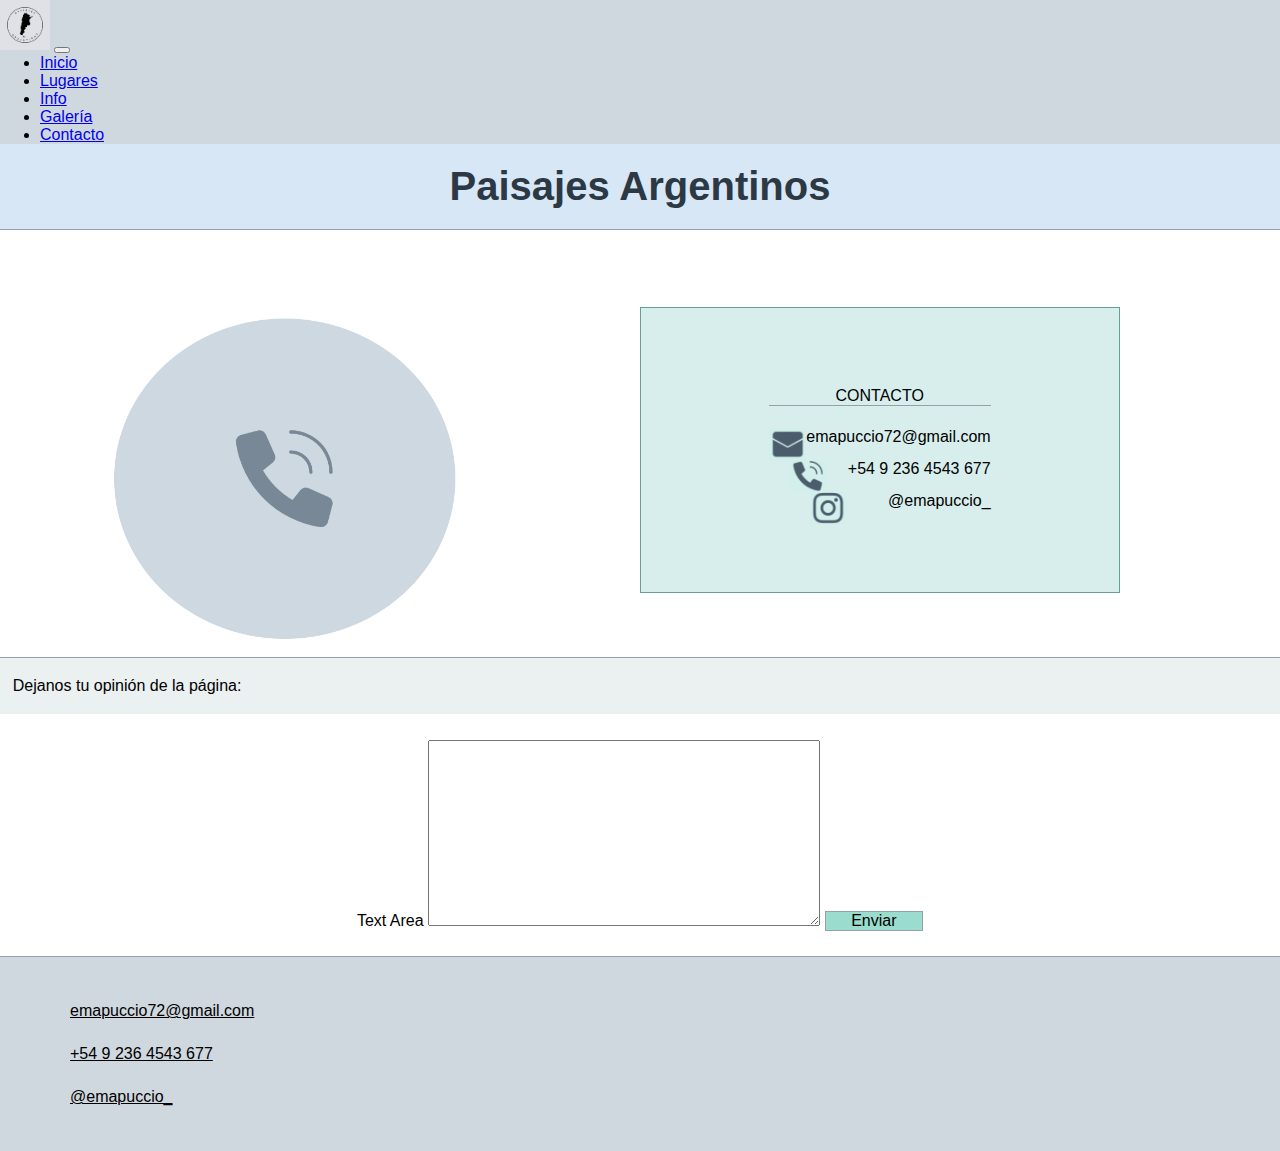
<file: paginas/contacto.html>
<!DOCTYPE html>
<html lang="en">
<head>
    <meta charset="UTF-8">
    <meta http-equiv="X-UA-Compatible" content="IE=edge">
    <meta name="viewport" content="width=device-width, initial-scale=1.0">
    <title>PA - Contacto</title>

    <!--FAVICON-->
    <link rel="shortcut icon" href="../img/paisajes_arg_icon.ico" type="image/x-icon">

    <!--Etiquetas META-->
    <meta name="description" content="Para más información y contacto visite nuestra página.">
    <meta name="keywords" content="argentina, paisajes, bariloche, buenos aires, lugares, viajar, monte fitz roy, cataratas del iguazu, cerro siete colores, mendoza, glaciar, perito moreno, provincia, ciudad, playa, costa">

    <link href="https://cdn.jsdelivr.net/npm/bootstrap@5.3.0-alpha3/dist/css/bootstrap.min.css" rel="stylesheet" integrity="sha384-KK94CHFLLe+nY2dmCWGMq91rCGa5gtU4mk92HdvYe+M/SXH301p5ILy+dN9+nJOZ" crossorigin="anonymous">
    <link
    rel="stylesheet"
    href="https://cdnjs.cloudflare.com/ajax/libs/animate.css/4.1.1/animate.min.css"
    />

    <!-- CSS -->
    <link rel="stylesheet" href="../css/style.css">

</head>

<body>
    
    <nav class="navbar navbar-expand-lg d-flex justify-content-between position-sticky top-0" style="background-color: #D0D8DF; z-index: 1;">
        <div class="container-fluid d-flex">
          <a class="navbar-brand" href="../index.html"><img src="../img/paisajes_arg_logo.png" width="50px" alt="Logo de la página"></a>
          <button class="navbar-toggler" type="button" data-bs-toggle="collapse" data-bs-target="#navbarNav" aria-controls="navbarNav" aria-expanded="false" aria-label="Toggle navigation">
            <span class="navbar-toggler-icon"></span>
          </button>
        </div>
        <div class="collapse navbar-collapse" id="navbarNav">
            <ul class="navbar-nav p-1">
                <li class="nav-item mx-3">
                  <a class="nav-link" href="../index.html">Inicio</a>
                  </li>
                <li class="nav-item mx-3">
                    <a class="nav-link" href="lugares.html">Lugares</a>
                </li>
                <li class="nav-item mx-3">
                    <a class="nav-link" href="info.html">Info</a>
                </li>
                <li class="nav-item mx-3">
                    <a class="nav-link" href="galeria.html">Galería</a>
                </li>
                <li class="nav-item mx-3">
                    <a class="nav-link" href="contacto.html">Contacto</a>
                </li>
            </ul>
        </div>
    </nav>

    <h1 class="h1_estandar animate__animated animate__fadeIn">Paisajes Argentinos</h1>

    <!--Info de Contacto-->
    <section class="contacto_contenedor">

        <img class="img_telefono" src="../img/img_telef.png" alt="Imagen teléfono">
    
        <section class="contacto_informacion animate__animated animate__bounceIn">

            <h2 class="contacto_h2">CONTACTO</h2>
            <div class="div_contacto">
                <img src="../img/img_correo.png" alt="Imagen correo">
                <p>emapuccio72@gmail.com</p>
            </div>
            <div class="div_contacto">
                <img src="../img/img_numero.png" alt="Imagen teléfono">
                <p>+54 9 236 4543 677</p>
            </div>
            <div class="div_contacto">
                <img src="../img/img_instagram.png" alt="Logo Instagram">
                <p>@emapuccio_</p>
            </div>

        </section>

    </section>

    <!--Opiniones página-->
    <section>

        <h4 class="contacto_h4 animate__animated animate__fadeIn">Dejanos tu opinión de la página:</h4>

        <form class="form_contenedor" action="" method="POST">
            <label class="label_cont" for="">Text Area</label>
            <textarea name="textarea_contacto" id="" cols="40" rows="10"></textarea>
            <input type="submit" value="Enviar" class="contacto_boton">
        </form>

    </section>

    <footer>

        <ul>
            <li>
                <a target="_blank" href="https://mail.google.com/mail/u/0/#inbox?compose=CllgCJNrdSxbzMQDbmVKVBGNsdjphLqCKxBFMsjZRxwkVpjjVgVDgZmpQBxLVXSHbtVjrfjxptL">emapuccio72@gmail.com</a>
            </li>
            <li>
                <a href="#">+54 9 236 4543 677</a>
            </li>
            <li>
                <a target="_blank" href="https://www.instagram.com/emapuccio_/">@emapuccio_</a>
            </li>
        </ul>
    
    </footer>

    <script src="https://cdn.jsdelivr.net/npm/bootstrap@5.3.0-alpha3/dist/js/bootstrap.bundle.min.js" integrity="sha384-ENjdO4Dr2bkBIFxQpeoTz1HIcje39Wm4jDKdf19U8gI4ddQ3GYNS7NTKfAdVQSZe" crossorigin="anonymous"></script>
    
</body>

</html>
</file>
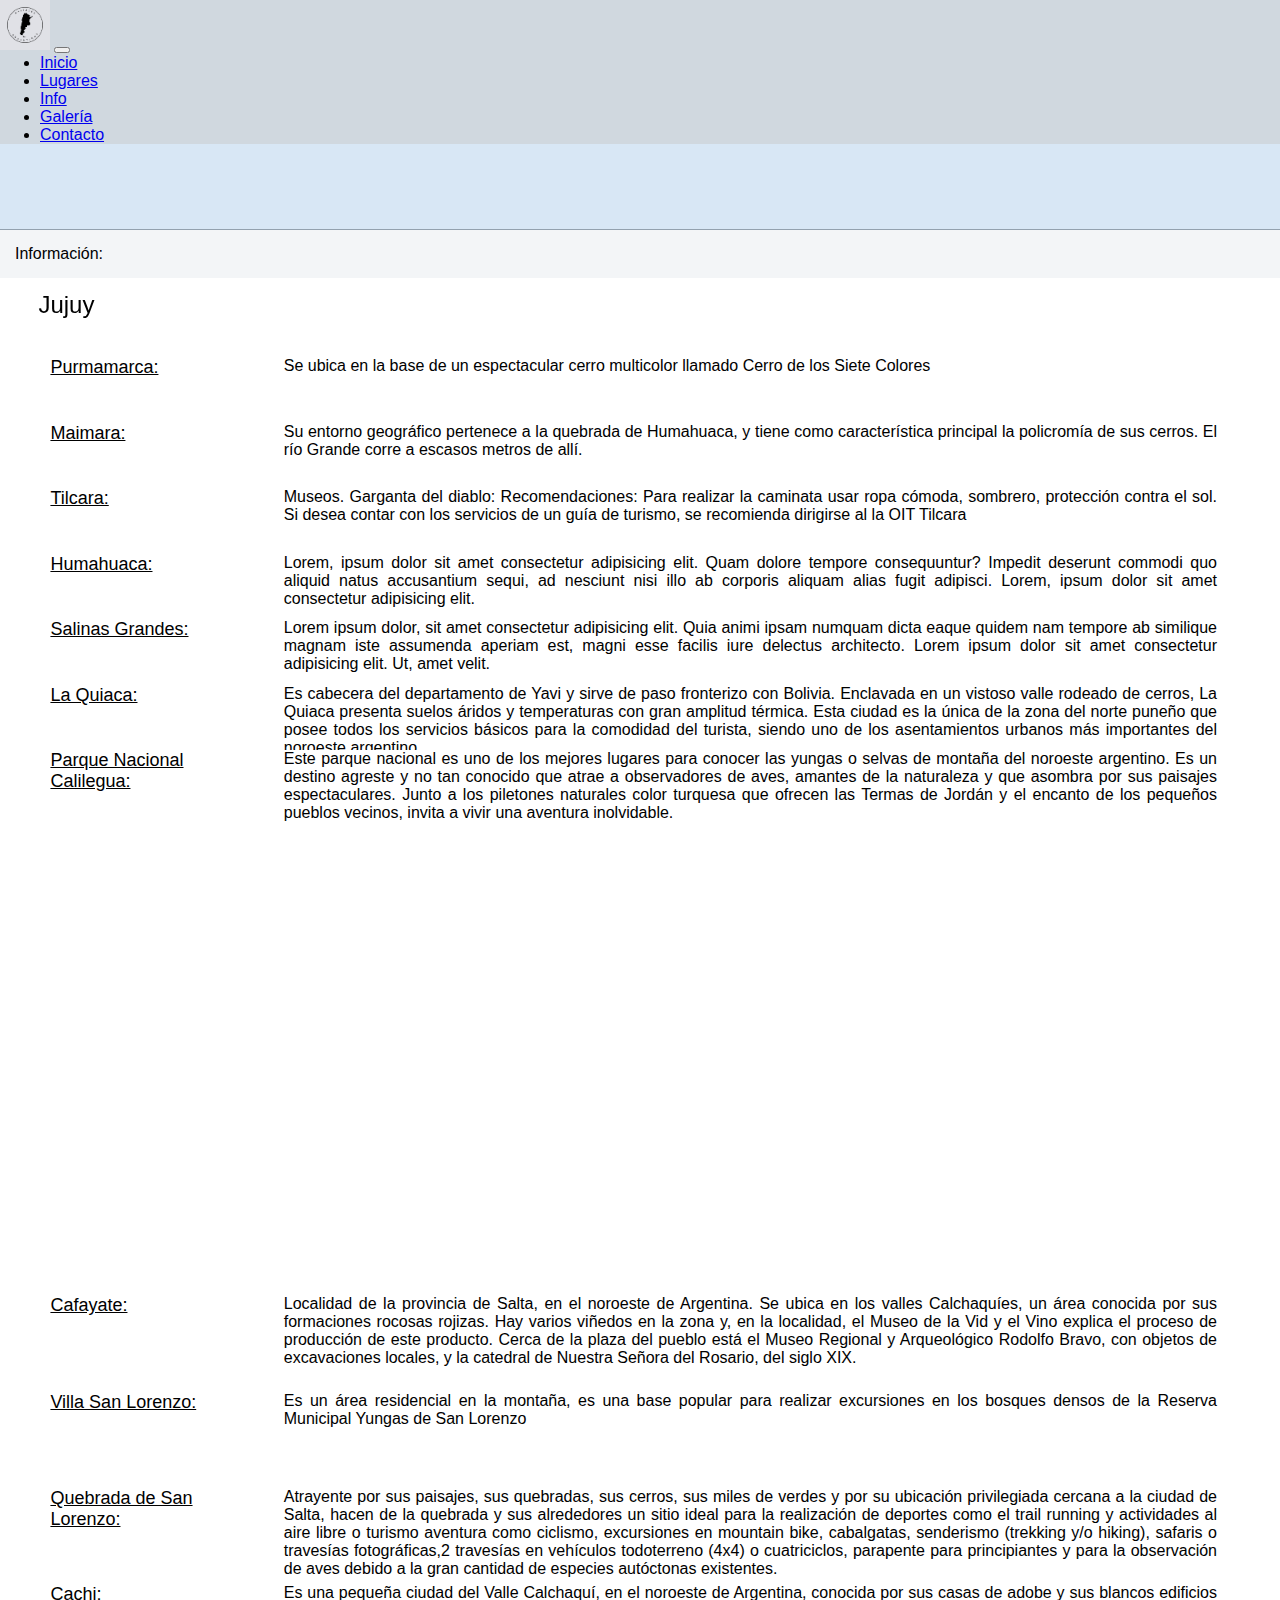
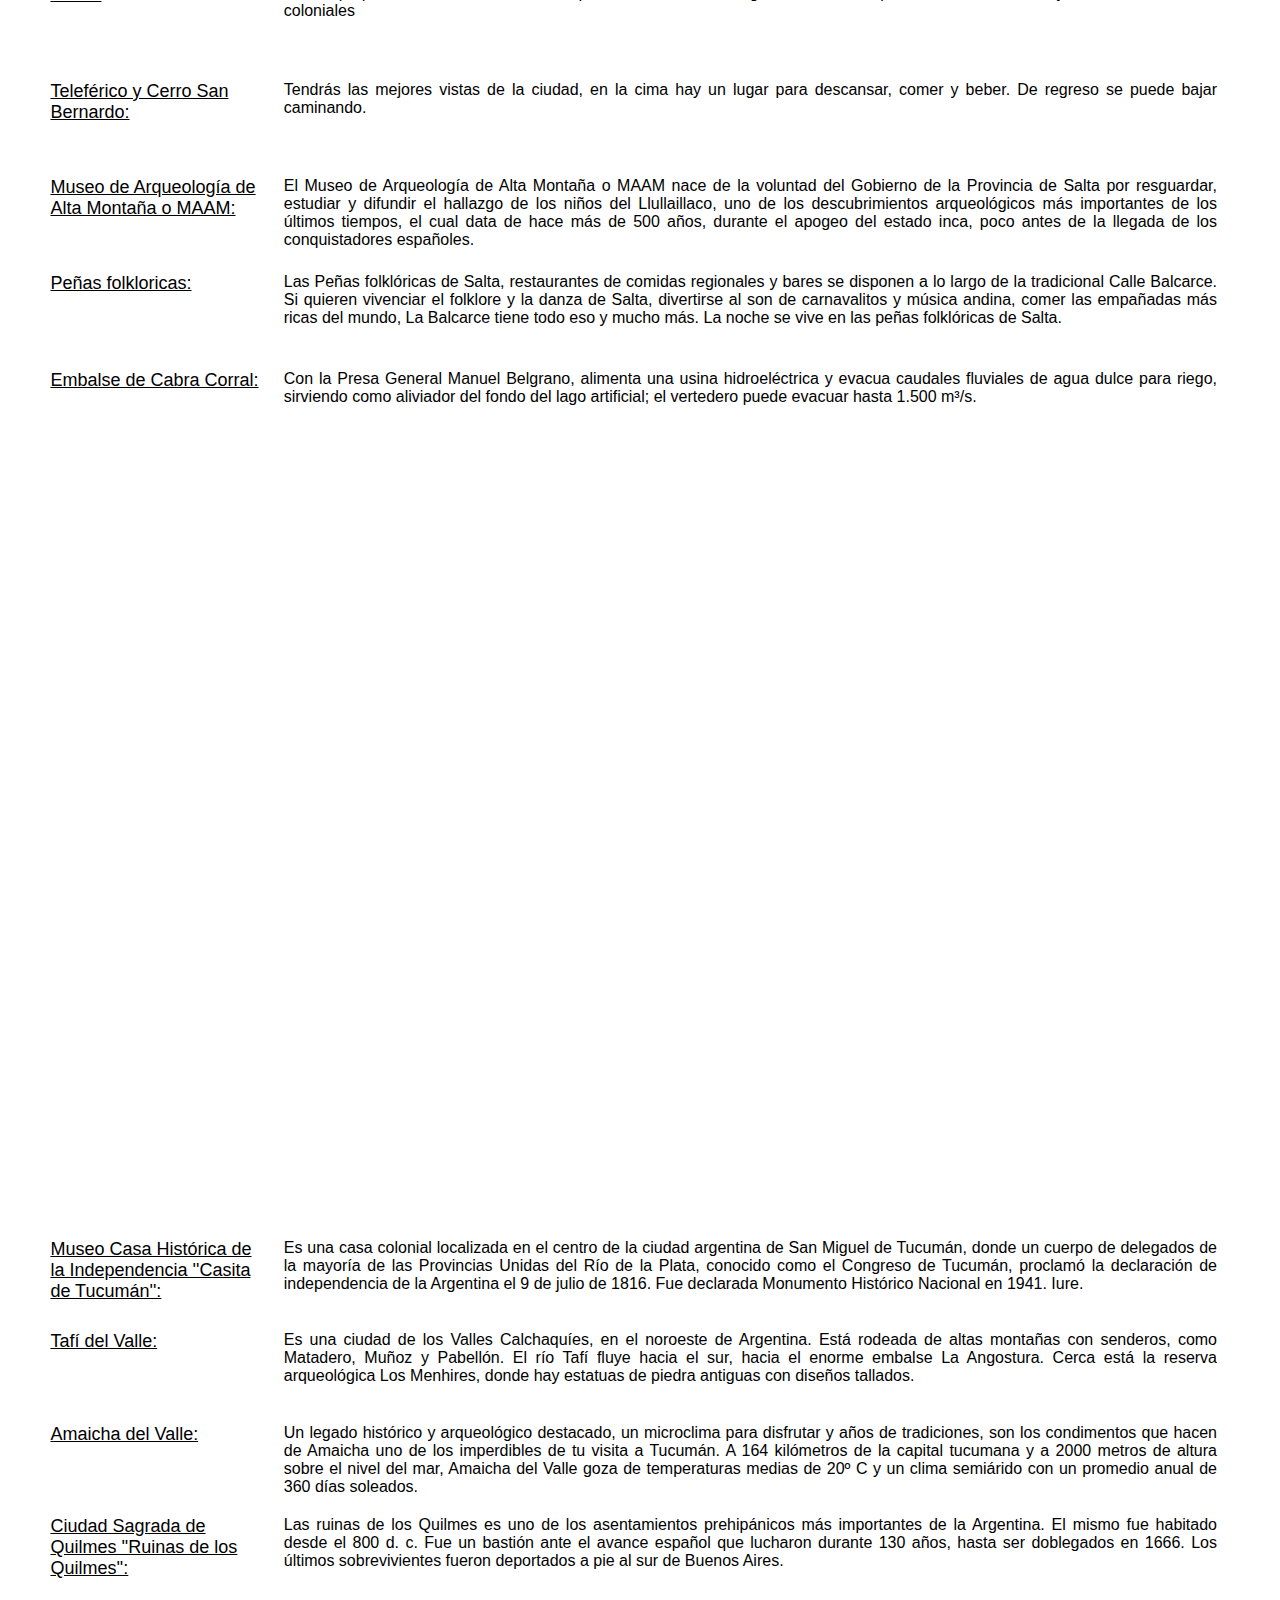
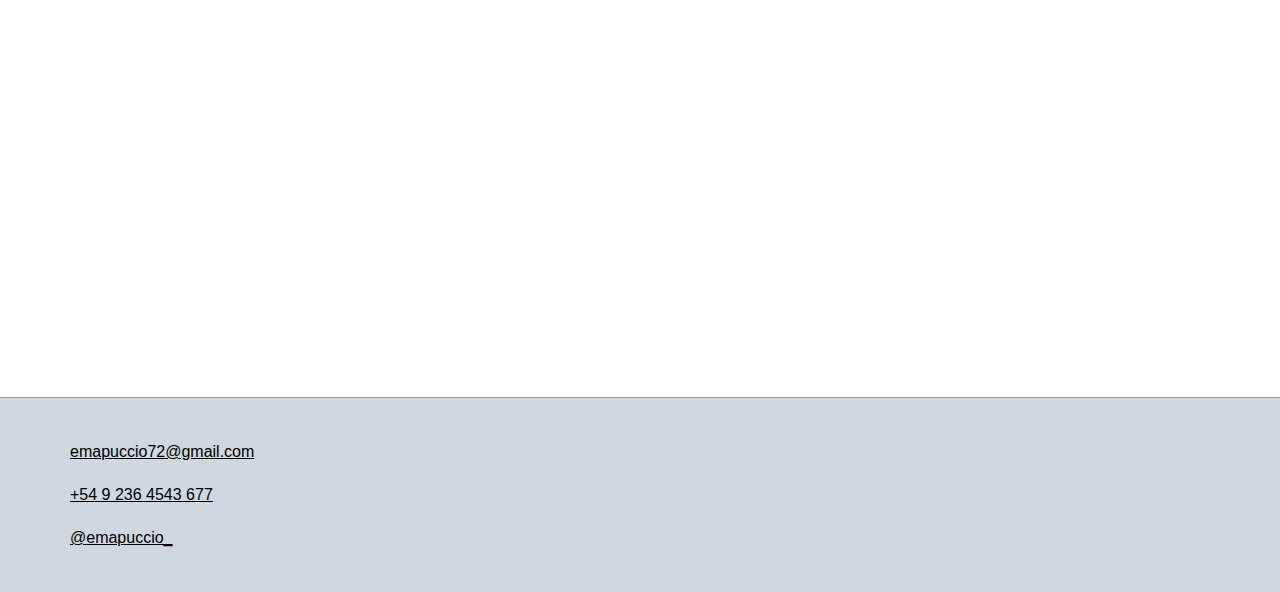
<file: paginas/info.html>
<!DOCTYPE html>
<html lang="en">
<head>
    <meta charset="UTF-8">
    <meta http-equiv="X-UA-Compatible" content="IE=edge">
    <meta name="viewport" content="width=device-width, initial-scale=1.0">
    <title>PA - Info</title>
    
    <!--FAVICON-->
    <link rel="shortcut icon" href="../img/paisajes_arg_icon.ico" type="image/x-icon">

    <!--Etiquetas META-->
    <meta name="description" content="Aquí te ofrezco una breve información sobre los lugares más reconocidos y buscados del país.">
    <meta name="keywords" content="argentina, paisajes, bariloche, buenos aires, lugares, viajar, monte fitz roy, cataratas del iguazu, cerro siete colores, mendoza, glaciar, perito moreno, provincia, ciudad, playa, costa">

    <link href="https://cdn.jsdelivr.net/npm/bootstrap@5.3.0-alpha3/dist/css/bootstrap.min.css" rel="stylesheet" integrity="sha384-KK94CHFLLe+nY2dmCWGMq91rCGa5gtU4mk92HdvYe+M/SXH301p5ILy+dN9+nJOZ" crossorigin="anonymous">
    <link
    rel="stylesheet"
    href="https://cdnjs.cloudflare.com/ajax/libs/animate.css/4.1.1/animate.min.css"
    />
    <link href="https://unpkg.com/aos@2.3.1/dist/aos.css" rel="stylesheet">
    <script src="https://unpkg.com/aos@2.3.1/dist/aos.js"></script>

    <!-- CSS -->
    <link rel="stylesheet" href="../css/style.css">

</head>

<body>

    <nav class="navbar navbar-expand-lg d-flex justify-content-between position-sticky top-0" style="background-color: #D0D8DF; z-index: 1;">
        <div class="container-fluid d-flex">
          <a class="navbar-brand" href="../index.html"><img src="../img/paisajes_arg_logo.png" width="50px" alt="Logo de la página"></a>
          <button class="navbar-toggler" type="button" data-bs-toggle="collapse" data-bs-target="#navbarNav" aria-controls="navbarNav" aria-expanded="false" aria-label="Toggle navigation">
            <span class="navbar-toggler-icon"></span>
          </button>
        </div>
        <div class="collapse navbar-collapse" id="navbarNav">
            <ul class="navbar-nav p-1">
                <li class="nav-item mx-3">
                  <a class="nav-link" href="../index.html">Inicio</a>
                  </li>
                <li class="nav-item mx-3">
                    <a class="nav-link" href="lugares.html">Lugares</a>
                </li>
                <li class="nav-item mx-3">
                    <a class="nav-link" href="info.html">Info</a>
                </li>
                <li class="nav-item mx-3">
                    <a class="nav-link" href="galeria.html">Galería</a>
                </li>
                <li class="nav-item mx-3">
                    <a class="nav-link" href="contacto.html">Contacto</a>
                </li>
            </ul>
        </div>
    </nav>

    <h1 class="h1_lugares">Paisajes Argentinos</h1>

    <section>
        <h2 class="animate__animated animate__fadeIn">Información:</h2>
    </section>

    <!--Sección Jujuy-->
    <h3 class="info_jujuy" data-aos="fade-right">Jujuy</h3>

    <section class="grid_container_jujuy">

        <!--Purmamarca-->
        <h4 class="info_purmamarca">Purmamarca:</h4>
        <p class="info_p_purmamarca">Se ubica en la base de un espectacular cerro multicolor llamado Cerro de los Siete Colores</p>

        <!--Maimara-->
        <h4 class="info_maimara">Maimara:</h4>
        <p class="info_p_maimara">Su entorno geográfico pertenece a la quebrada de Humahuaca, y tiene como característica principal la policromía de sus cerros. El río Grande corre a escasos metros de allí.</p>
        
        <!--Tilcara-->
        <h4 class="info_tilcara">Tilcara:</h4>
        <p class="info_p_tilcara">Museos.
        Garganta del diablo: Recomendaciones: Para realizar la caminata usar ropa cómoda, sombrero, protección contra el sol. Si desea contar con los servicios de un guía de turismo, se recomienda dirigirse al la OIT Tilcara</p>

        <!--Humahuaca-->
        <h4 class="info_humahuaca">Humahuaca:</h4>
        <p class="info_p_humahuaca">Lorem, ipsum dolor sit amet consectetur adipisicing elit. Quam dolore tempore consequuntur? Impedit deserunt commodi quo aliquid natus accusantium sequi, ad nesciunt nisi illo ab corporis aliquam alias fugit adipisci. Lorem, ipsum dolor sit amet consectetur adipisicing elit.</p>

        <!--Salinas Grandes-->
        <h4 class="info_salinas">Salinas Grandes:</h4>
        <p class="info_p_salinas">Lorem ipsum dolor, sit amet consectetur adipisicing elit. Quia animi ipsam numquam dicta eaque quidem nam tempore ab similique magnam iste assumenda aperiam est, magni esse facilis iure delectus architecto. Lorem ipsum dolor sit amet consectetur adipisicing elit. Ut, amet velit.</p>

        <!--La Quiaca-->
        <h4 class="info_quiaca">La Quiaca:</h4>
        <p class="info_p_quiaca">Es cabecera del departamento de Yavi y sirve de paso fronterizo con Bolivia. Enclavada en un vistoso valle rodeado de cerros, La Quiaca presenta suelos áridos y temperaturas con gran amplitud térmica. Esta ciudad es la única de la zona del norte puneño que posee todos los servicios básicos para la comodidad del turista, siendo uno de los asentamientos urbanos más importantes del noroeste argentino.</p>

        <!--Parque Nacional Calilegua-->
        <h4 class="info_parque">Parque Nacional Calilegua:</h4>
        <p class="info_p_parque">Este parque nacional es uno de los mejores lugares para conocer las yungas o selvas de montaña del noroeste argentino. Es un destino agreste y no tan conocido que atrae a observadores de aves, amantes de la naturaleza y que asombra por sus paisajes espectaculares. 
        Junto a los piletones naturales color turquesa que ofrecen las Termas de Jordán y el encanto de los pequeños pueblos vecinos, invita a vivir una aventura inolvidable.</p>

    </section>

    <!--Sección Salta-->
    <h3 class="info_h3_salta" data-aos="fade-right">Salta</h3>

    <section class="grid_container_salta">

        <!--Cafayate-->
        <h4 class="info_cafayate">Cafayate:</h4>
        <p class="info_p_cafayate">Localidad de la provincia de Salta, en el noroeste de Argentina. Se ubica en los valles Calchaquíes, un área conocida por sus formaciones rocosas rojizas. Hay varios viñedos en la zona y, en la localidad, el Museo de la Vid y el Vino explica el proceso de producción de este producto. Cerca de la plaza del pueblo está el Museo Regional y Arqueológico Rodolfo Bravo, con objetos de excavaciones locales, y la catedral de Nuestra Señora del Rosario, del siglo XIX.</p>

        <!--Villa San Lorenzo-->
        <h4 class="info_villa">Villa San Lorenzo:</h4>
        <p class="info_p_villa">Es un área residencial en la montaña, es una base popular para realizar excursiones en los bosques densos de la Reserva Municipal Yungas de San Lorenzo</p>
        
        <!--Quebrada de San Lorenzo-->
        <h4 class="info_quebrada">Quebrada de San Lorenzo:</h4>
        <p class="info_p_quebrada">Atrayente por sus paisajes, sus quebradas, sus cerros, sus miles de verdes y por su ubicación privilegiada cercana a la ciudad de Salta, hacen de la quebrada y sus alrededores un sitio ideal para la realización de deportes como el trail running y actividades al aire libre o turismo aventura como ciclismo, excursiones en mountain bike, cabalgatas, senderismo (trekking y/o hiking), safaris o travesías fotográficas,2 travesías en vehículos todoterreno (4x4) o cuatriciclos, parapente para principiantes y para la observación de aves debido a la gran cantidad de especies autóctonas existentes.</p>

        <!--Cachi-->
        <h4 class="info_cachi">Cachi:</h4>
        <p class="info_p_cachi">Es una pequeña ciudad del Valle Calchaquí, en el noroeste de Argentina, conocida por sus casas de adobe y sus blancos edificios coloniales
        </p>

        <!--Teleférico y Cerro San Bernardo-->
        <h4 class="info_tele">Teleférico y Cerro San Bernardo:</h4>
        <p class="info_p_tele">Tendrás las mejores vistas de la ciudad, en la cima hay un lugar para descansar, comer y beber. De regreso se puede bajar caminando.</p>

        <!--Museo de Arqueología de Alta Montaña o MAAM-->
        <h4 class="info_museo">Museo de Arqueología de Alta Montaña o MAAM:</h4>
        <p class="info_p_museo">El Museo de Arqueología de Alta Montaña o MAAM nace de la voluntad del Gobierno de la Provincia de Salta por resguardar, estudiar y difundir el hallazgo de los niños del Llullaillaco, uno de los descubrimientos arqueológicos más importantes de los últimos tiempos, el cual data de hace más de 500 años, durante el apogeo del estado inca, poco antes de la llegada de los conquistadores españoles.</p>

        <!--Peñas folkloricas-->
        <h4 class="info_penas">Peñas folkloricas:</h4>
        <p class="info_p_penas">Las Peñas folklóricas de Salta, restaurantes de comidas regionales y bares se disponen a lo largo de la tradicional Calle Balcarce. Si quieren vivenciar el folklore y la danza de Salta, divertirse al son de carnavalitos y música andina, comer las empañadas más ricas del mundo, La Balcarce tiene todo eso y mucho más. La noche se vive en las peñas folklóricas de Salta.</p>

        <!--Embalse de Cabra Corral-->
        <h4 class="info_cabracorral">Embalse de Cabra Corral:</h4>
        <p class="info_p_cabracorral">Con la Presa General Manuel Belgrano, alimenta una usina hidroeléctrica y evacua caudales fluviales de agua dulce para riego, sirviendo como aliviador del fondo del lago artificial; el vertedero puede evacuar hasta 1.500 m³/s.</p>

    </section>

    <!--Sección San Miguel de Tucumán-->
    <h3 class="info_h3_tucuman" data-aos="fade-right">San Miguel de Tucumán</h3>

    <section class="grid_container_tucuman">

        <!--Museo Casa Histórica de la Independencia-->
        <h4 class="info_casahist">Museo Casa Histórica de la Independencia ''Casita de Tucumán'':</h4>
        <p class="info_p_casahist">Es una casa colonial localizada en el centro de la ciudad argentina de San Miguel de Tucumán, donde un cuerpo de delegados de la mayoría de las Provincias Unidas del Río de la Plata, conocido como el Congreso de Tucumán, proclamó la declaración de independencia de la Argentina el 9 de julio de 1816. Fue declarada Monumento Histórico Nacional en 1941. Iure.</p>

        <!--Tafí del Valle-->
        <h4 class="info_tafi">Tafí del Valle:</h4>
        <p class="info_p_tafi">Es una ciudad de los Valles Calchaquíes, en el noroeste de Argentina. Está rodeada de altas montañas con senderos, como Matadero, Muñoz y Pabellón.
        El río Tafí fluye hacia el sur, hacia el enorme embalse La Angostura. Cerca está la reserva arqueológica Los Menhires, donde hay estatuas de piedra antiguas con diseños tallados.</p>
        
        <!--Amaicha del Valle-->
        <h4 class="info_amaicha">Amaicha del Valle:</h4>
        <p class="info_p_amaicha">Un legado histórico y arqueológico destacado, un microclima para disfrutar y años de tradiciones, son los condimentos que hacen de Amaicha uno de los imperdibles de tu visita a Tucumán. 
        A 164 kilómetros de la capital tucumana y a 2000 metros de altura sobre el nivel del mar, Amaicha del Valle goza de temperaturas medias de 20º C y un clima semiárido con un promedio anual de 360 días soleados.</p>

        <!--Ciudad Sagrada de Quilmes "Ruinas de los Quilmes"-->
        <h4 class="info_quilmes">Ciudad Sagrada de Quilmes ''Ruinas de los Quilmes'':</h4>
        <p class="info_p_quilmes">Las ruinas de los Quilmes es uno de los asentamientos prehipánicos más importantes de la Argentina. El mismo fue habitado desde el 800 d. c. Fue un bastión ante el avance español que lucharon durante 130 años, hasta ser doblegados en 1666. Los últimos sobrevivientes fueron deportados a pie al sur de Buenos Aires.</p>

    </section>

    <footer class="footer_grid_info">

        <ul>
            <li>
                <a target="_blank" href="https://mail.google.com/mail/u/0/#inbox?compose=CllgCJNrdSxbzMQDbmVKVBGNsdjphLqCKxBFMsjZRxwkVpjjVgVDgZmpQBxLVXSHbtVjrfjxptL">emapuccio72@gmail.com</a>
            </li>
            <li>
                <a href="#">+54 9 236 4543 677</a>
            </li>
            <li>
                <a target="_blank" href="https://www.instagram.com/emapuccio_/">@emapuccio_</a>
            </li>
        </ul>
    
    </footer>

    <script src="https://cdn.jsdelivr.net/npm/bootstrap@5.3.0-alpha3/dist/js/bootstrap.bundle.min.js" integrity="sha384-ENjdO4Dr2bkBIFxQpeoTz1HIcje39Wm4jDKdf19U8gI4ddQ3GYNS7NTKfAdVQSZe" crossorigin="anonymous"></script>
    <script>
        AOS.init();
    </script>

</body>

</html>
</file>
<file: css/style.css>
@charset "UTF-8";
* {
  font-family: Arial, Helvetica, sans-serif;
  font-size: 100%;
  margin: 0;
}

.h1_estandar {
  background-color: #D8E7F5;
  color: #2C3844;
  font-size: 40px;
  text-align: center;
  padding: 20px;
  border-bottom: 1px solid #93A1AE;
  margin-top: 0;
  margin-bottom: 1%;
}

main section img {
  width: 32%;
  margin: 0 0.5%;
}

.container_form {
  margin: 1%;
}

.inicio_boton {
  background-color: rgb(154, 221, 206);
  color: black;
  border: 1px solid #93A1AE;
  padding: 0 2%;
}

.grid_container_textmap {
  margin: 1%;
  display: grid;
  grid-template-columns: repeat(6, 1fr);
  grid-template-rows: 1fr;
}
.grid_container_textmap p {
  font-size: larger;
  background-color: #D7EEEC;
  padding: 25px;
  border: 1px solid #43A89B;
  text-align: justify;
  margin-right: 25px;
  grid-column: 1/5;
}

.pag_h4 {
  font-weight: 200;
  padding-top: 20px;
  padding-left: 25px;
  border-top: 1px solid #97A5B3;
}

section nav ul {
  list-style-type: none;
  display: flex;
  justify-content: space-around;
  flex-wrap: wrap;
  margin: 20px 30px 30px 30px;
}
section nav ul li a {
  text-decoration: none;
  color: white;
  list-style-type: none;
  background-color: #3C7668;
  padding: 10px 25px;
  margin: 25px 25px;
  border: 2px solid #01543B;
  border-radius: 5px;
}
section nav ul li a:hover {
  color: darkgrey;
  background-color: #01543B;
}

.h1_lugares {
  background-color: #D8E7F5;
  color: #D8E7F5;
  font-size: 40px;
  text-align: center;
  padding: 20px;
  margin-top: 0;
  margin-bottom: 0;
}

h2 {
  background-color: #F3F5F7;
  font-weight: 500;
  padding: 15px;
  border-top: 1px solid #93A1AE;
  margin-top: 0;
}

.grid_container_lugares {
  margin: 1%;
  display: grid;
  grid-template-columns: 1fr 1fr;
  grid-template-rows: 1fr;
}
.grid_container_lugares p {
  background-color: #D7EEEC;
  padding: 25px;
  border: 1px solid #43A89B;
  text-align: justify;
  margin-right: 25px;
  margin-top: 0;
}
.grid_container_lugares img {
  width: 100%;
  margin-bottom: 2%;
}

.grid_container_patag {
  margin: 1%;
  display: grid;
  grid-template-columns: 1fr 1fr;
  grid-template-rows: 1fr;
}
.grid_container_patag img {
  width: 100%;
  margin-bottom: 2%;
}
.grid_container_patag p {
  background-color: #D7EEEC;
  padding: 25px;
  border: 1px solid #43A89B;
  text-align: justify;
  margin-left: 25px;
  margin-top: 0;
}

.info_jujuy {
  font-size: x-large;
  font-weight: 100;
  padding-left: 3%;
  padding-top: 1%;
  margin-bottom: 3%;
}

.grid_container_jujuy {
  font-size: large;
  margin: 1%;
  display: grid;
  grid-template-columns: repeat(5, 20%);
  grid-template-rows: repeat(7, 15%);
  row-gap: 3%;
}
.grid_container_jujuy p {
  background-color: white;
  font-size: medium;
  text-align: justify;
  margin-left: 2%;
  margin-right: 5%;
  grid-column: 2/6;
}
.grid_container_jujuy h4 {
  font-size: large;
  text-decoration: underline;
  font-weight: 200;
  margin-left: 15%;
}

.info_purmamarca {
  font-size: large;
  text-decoration: underline;
  font-weight: 200;
  margin-left: 15%;
  grid-row: 1/2;
}

.info_maimara {
  font-size: large;
  text-decoration: underline;
  font-weight: 200;
  margin-left: 15%;
  grid-row: 2/3;
}

.info_tilcara {
  font-size: large;
  text-decoration: underline;
  font-weight: 200;
  margin-left: 15%;
  grid-row: 3/4;
}

.info_humahuaca {
  font-size: large;
  text-decoration: underline;
  font-weight: 200;
  margin-left: 15%;
  grid-row: 4/5;
}

.info_salinas {
  font-size: large;
  text-decoration: underline;
  font-weight: 200;
  margin-left: 15%;
  grid-row: 5/6;
}

.info_quiaca {
  font-size: large;
  text-decoration: underline;
  font-weight: 200;
  margin-left: 15%;
  grid-row: 6/7;
}

.info_parque {
  font-size: large;
  text-decoration: underline;
  font-weight: 200;
  margin-left: 15%;
  grid-row: 7/8;
}

.info_h3_salta {
  font-size: x-large;
  font-weight: 100;
  padding-left: 3%;
  padding-top: 1%;
  margin-bottom: 3%;
  border-top: 2px solid #93A1AE;
  margin-top: 12%;
}

.grid_container_salta {
  font-size: large;
  margin: 1%;
  display: grid;
  grid-template-columns: repeat(5, 20%);
  grid-template-rows: repeat(8, 15%);
  row-gap: 7%;
}
.grid_container_salta p {
  background-color: white;
  font-size: medium;
  text-align: justify;
  margin-left: 2%;
  margin-right: 5%;
  grid-column: 2/6;
}
.grid_container_salta h4 {
  font-size: large;
  text-decoration: underline;
  font-weight: 200;
  margin-left: 15%;
}

.info_cafayate {
  font-size: large;
  text-decoration: underline;
  font-weight: 200;
  margin-left: 15%;
  grid-row: 1/2;
}

.info_villa {
  font-size: large;
  text-decoration: underline;
  font-weight: 200;
  margin-left: 15%;
  grid-row: 2/3;
}

.info_quebrada {
  font-size: large;
  text-decoration: underline;
  font-weight: 200;
  margin-left: 15%;
  grid-row: 3/4;
}

.info_cachi {
  font-size: large;
  text-decoration: underline;
  font-weight: 200;
  margin-left: 15%;
  grid-row: 4/5;
}

.info_tele {
  font-size: large;
  text-decoration: underline;
  font-weight: 200;
  margin-left: 15%;
  grid-row: 5/6;
}

.info_museo {
  font-size: large;
  text-decoration: underline;
  font-weight: 200;
  margin-left: 15%;
  grid-row: 6/7;
}

.info_penas {
  font-size: large;
  text-decoration: underline;
  font-weight: 200;
  margin-left: 15%;
  grid-row: 7/8;
}

.info_cabracorral {
  font-size: large;
  text-decoration: underline;
  font-weight: 200;
  margin-left: 15%;
  grid-row: 8/9;
}

.info_h3_tucuman {
  font-size: x-large;
  font-weight: 100;
  padding-left: 3%;
  padding-top: 1%;
  margin-bottom: 3%;
  border-top: 2px solid #93A1AE;
  margin-top: 35%;
}

.grid_container_tucuman {
  font-size: large;
  margin: 1%;
  display: grid;
  grid-template-columns: repeat(5, 20%);
  grid-template-rows: repeat(8, 15%);
  row-gap: 2%;
}
.grid_container_tucuman p {
  background-color: white;
  font-size: medium;
  text-align: justify;
  margin-left: 2%;
  margin-right: 5%;
  grid-column: 2/6;
}
.grid_container_tucuman h4 {
  font-size: large;
  text-decoration: underline;
  font-weight: 200;
  margin-left: 15%;
}

.info_casahist {
  font-size: large;
  text-decoration: underline;
  font-weight: 200;
  margin-left: 15%;
  grid-row: 1/3;
}

.info_p_casahist {
  grid-row: 1/3;
}

.info_tafi {
  font-size: large;
  text-decoration: underline;
  font-weight: 200;
  margin-left: 15%;
  grid-row: 3/5;
}

.info_p_tafi {
  grid-row: 3/5;
}

.info_amaicha {
  font-size: large;
  text-decoration: underline;
  font-weight: 200;
  margin-left: 15%;
  grid-row: 5/7;
}

.info_p_amaicha {
  grid-row: 5/7;
}

.info_quilmes {
  font-size: large;
  text-decoration: underline;
  font-weight: 200;
  margin-left: 15%;
  margin-bottom: 20px;
  grid-row: 7/9;
}

.info_p_quilmes {
  grid-row: 7/9;
}

/*Grid contenedor de imágenes*/
.grid_container_galeria {
  margin-top: 2%;
  display: grid;
  grid-template-columns: repeat(4, 24%);
  grid-template-rows: repeat(7, 10%);
  row-gap: 1%;
  column-gap: 1%;
  justify-items: center;
  justify-content: center;
}

.img_galeria {
  height: 200px;
}

#video_galeria {
  height: 95%;
}

.img_galeria:hover {
  animation-name: efecto_galeria;
  animation-timing-function: ease-in;
  animation-duration: 1s;
}

#video_galeria:hover {
  animation-name: efecto_galeria;
  animation-timing-function: ease-in;
  animation-duration: 1s;
}

@keyframes efecto_galeria {
  0% {
    opacity: 0.1;
  }
  50% {
    opacity: 0.5;
  }
  75% {
    opacity: 0.75;
  }
  100% {
    opacity: 1;
  }
}
.contacto_contenedor {
  display: flex;
  justify-content: space-evenly;
  flex-wrap: wrap;
}
.contacto_contenedor img {
  height: 350px;
  margin-top: 5%;
}
.contacto_contenedor section {
  background-color: rgb(215, 238, 236);
  padding: 5% 10%;
  border: 1px solid rgb(101, 161, 143);
  margin: 5% 5%;
  text-align: center;
}
.contacto_contenedor section h2 {
  background-color: rgb(215, 238, 236);
  padding-bottom: 0;
  border-top: none;
  border-bottom: 1px solid #93A1AE;
  margin-bottom: 10%;
}
.contacto_contenedor section div {
  display: flex;
  justify-content: space-evenly;
  flex-wrap: wrap;
}
.contacto_contenedor section div img {
  height: 2rem;
  margin: auto;
}

.contacto_h4 {
  background-color: rgba(232, 238, 238, 0.867);
  font-weight: 300;
  padding: 1.5% 1%;
  border-top: 1px solid #93A1AE;
}

.form_contenedor {
  text-align: center;
  margin-top: 2%;
  margin-bottom: 2%;
}

.contacto_boton {
  background-color: rgb(154, 221, 206);
  color: black;
  border: 1px solid #93A1AE;
  padding: 0 2%;
}

footer {
  background-color: #D0D8DF;
  padding: 20px;
  border-top: 1px solid #93A1AE;
}
footer ul {
  display: block;
}
footer ul li {
  list-style-type: none;
  margin: 25px 10px;
}
footer ul li a {
  color: black;
}

.footer_grid_info {
  margin-top: 8%;
}

@media only screen and (max-width: 480px) {
  .h1_estandar {
    font-size: 27px;
  }
  main section img {
    width: 30%;
    margin: 1%;
  }
  .container_form {
    margin: 5% 1%;
  }
  .grid_container_textmap {
    display: flex;
    flex-wrap: wrap;
  }
  .grid_container_textmap p {
    padding: 4%;
    font-size: 90%;
    margin: 1%;
  }
  .inicio_mapa {
    margin: 2%;
  }
  .pag_h4 {
    font-size: medium;
  }
  section nav ul {
    margin: 0;
    justify-content: flex-start;
  }
  section nav ul li a {
    font-size: x-small;
    padding: 5px 10px;
    display: inline-flex;
    flex-wrap: wrap;
  }
  .h1_lugares {
    font-size: 27px;
  }
  h2 {
    font-size: medium;
  }
  .grid_container_lugares {
    display: flex;
    flex-wrap: wrap;
  }
  .grid_container_lugares p {
    padding: 4%;
    font-size: 90%;
    margin: 2%;
  }
  .grid_container_patag {
    display: flex;
    flex-wrap: wrap;
  }
  .grid_container_patag p {
    padding: 4%;
    font-size: 90%;
    margin: 2%;
  }
  .info_jujuy {
    font-size: medium;
    font-weight: 600;
    padding-left: 5%;
    margin: 3% 0;
  }
  .grid_container_jujuy {
    display: flex;
    flex-wrap: wrap;
  }
  .grid_container_jujuy p {
    margin: 0 4.5% 4% 4.5%;
  }
  .info_purmamarca {
    font-size: medium;
    margin: 1% 3%;
  }
  .info_maimara {
    font-size: medium;
    margin: 1% 3%;
  }
  .info_tilcara {
    font-size: medium;
    margin: 1% 3%;
  }
  .info_humahuaca {
    font-size: medium;
    margin: 1% 3%;
  }
  .info_salinas {
    font-size: medium;
    margin: 1% 3%;
  }
  .info_quiaca {
    font-size: medium;
    margin: 1% 3%;
  }
  .info_parque {
    font-size: medium;
    margin: 1% 3%;
  }
  .info_h3_salta {
    font-size: medium;
    font-weight: 600;
    padding-left: 5%;
    margin: 3% 0;
    padding-top: 3%;
  }
  .grid_container_salta {
    display: flex;
    flex-wrap: wrap;
  }
  .grid_container_salta p {
    margin: 0 4.5% 4% 4.5%;
  }
  .info_cafayate {
    font-size: medium;
    margin: 1% 3%;
  }
  .info_villa {
    font-size: medium;
    margin: 1% 3%;
  }
  .info_quebrada {
    font-size: medium;
    margin: 1% 3%;
  }
  .info_cachi {
    font-size: medium;
    margin: 1% 3%;
  }
  .info_tele {
    font-size: medium;
    margin: 1% 3%;
  }
  .info_museo {
    font-size: medium;
    margin: 1% 3%;
  }
  .info_penas {
    font-size: medium;
    margin: 1% 3%;
  }
  .info_cabracorral {
    font-size: medium;
    margin: 1% 3%;
  }
  .info_h3_tucuman {
    font-size: medium;
    font-weight: 600;
    padding-left: 5%;
    margin: 3% 0;
    padding-top: 3%;
  }
  .grid_container_tucuman {
    display: flex;
    flex-wrap: wrap;
  }
  .grid_container_tucuman p {
    margin: 0 4.5% 4% 4.5%;
  }
  .info_casahist {
    font-size: medium;
    margin: 1% 3%;
  }
  .info_tafi {
    font-size: medium;
    margin: 1% 3%;
  }
  .info_amaicha {
    font-size: medium;
    margin: 1% 3%;
  }
  .info_quilmes {
    font-size: medium;
    margin: 1% 3%;
  }
  .grid_container_galeria {
    display: block;
  }
  .img_galeria {
    height: 12rem;
    margin: 2%;
    align-content: center;
  }
  #video_galeria {
    height: 200px;
    margin: 2%;
  }
  .contacto_contenedor img {
    height: 250px;
  }
  section section div p {
    font-size: small;
  }
  .contacto_h4 {
    font-size: small;
    padding: 3%;
  }
  .form_contenedor {
    font-size: xx-small;
  }
  footer {
    padding: 0.5px;
    font-size: x-small;
  }
}
@media only screen and (min-width: 481px) and (max-width: 768px) {
  .h1_estandar {
    font-size: 34px;
  }
  main section img {
    width: 30.7%;
    margin: 1%;
  }
  .container_form {
    margin: 3% 1%;
  }
  .grid_container_textmap {
    display: flex;
    flex-wrap: wrap;
  }
  .grid_container_textmap p {
    padding: 4%;
    font-size: 95%;
    margin: 2%;
  }
  .inicio_mapa {
    margin: 2%;
  }
  .pag_h4 {
    font-size: large;
  }
  section nav ul {
    margin: 0;
  }
  section nav ul li a {
    font-size: x-small;
    padding: 5px 10px;
    display: inline-flex;
    flex-wrap: wrap;
  }
  .h1_lugares {
    font-size: 34px;
  }
  h2 {
    font-size: large;
  }
  .grid_container_lugares {
    display: flex;
    flex-wrap: wrap;
  }
  .grid_container_lugares p {
    padding: 4%;
    font-size: 95%;
    margin: 2%;
  }
  .grid_container_patag {
    display: flex;
    flex-wrap: wrap;
  }
  .grid_container_patag p {
    padding: 4%;
    font-size: 95%;
    margin: 2%;
  }
  .grid_container_jujuy {
    row-gap: 4%;
  }
  .info_h3_salta {
    margin-top: 57%;
  }
  .info_h3_tucuman {
    margin-top: 143%;
  }
  .info_casahist {
    font-size: medium;
  }
  .footer_grid_info {
    margin-top: 38%;
  }
  .grid_container_galeria {
    display: block;
  }
  .img_galeria {
    height: 12rem;
    margin: 2%;
    align-content: center;
  }
  #video_galeria {
    height: 200px;
    margin: 2%;
  }
  footer {
    padding: 0.5px;
    font-size: x-small;
  }
}
@media only screen and (min-width: 769px) and (max-width: 1300px) {
  .grid_container_galeria {
    grid-template-rows: repeat(7, 7.5%);
  }
  .img_galeria {
    height: 130px;
  }
  #video_galeria {
    height: 95%;
  }
  .grid_container_jujuy {
    row-gap: 4%;
  }
  .info_h3_salta {
    margin-top: 40%;
  }
  .info_h3_tucuman {
    margin-top: 80%;
  }
  .info_casahist {
    font-size: medium;
  }
  .footer_grid_info {
    margin-top: 38%;
  }
}

/*# sourceMappingURL=style.css.map */
</file>
